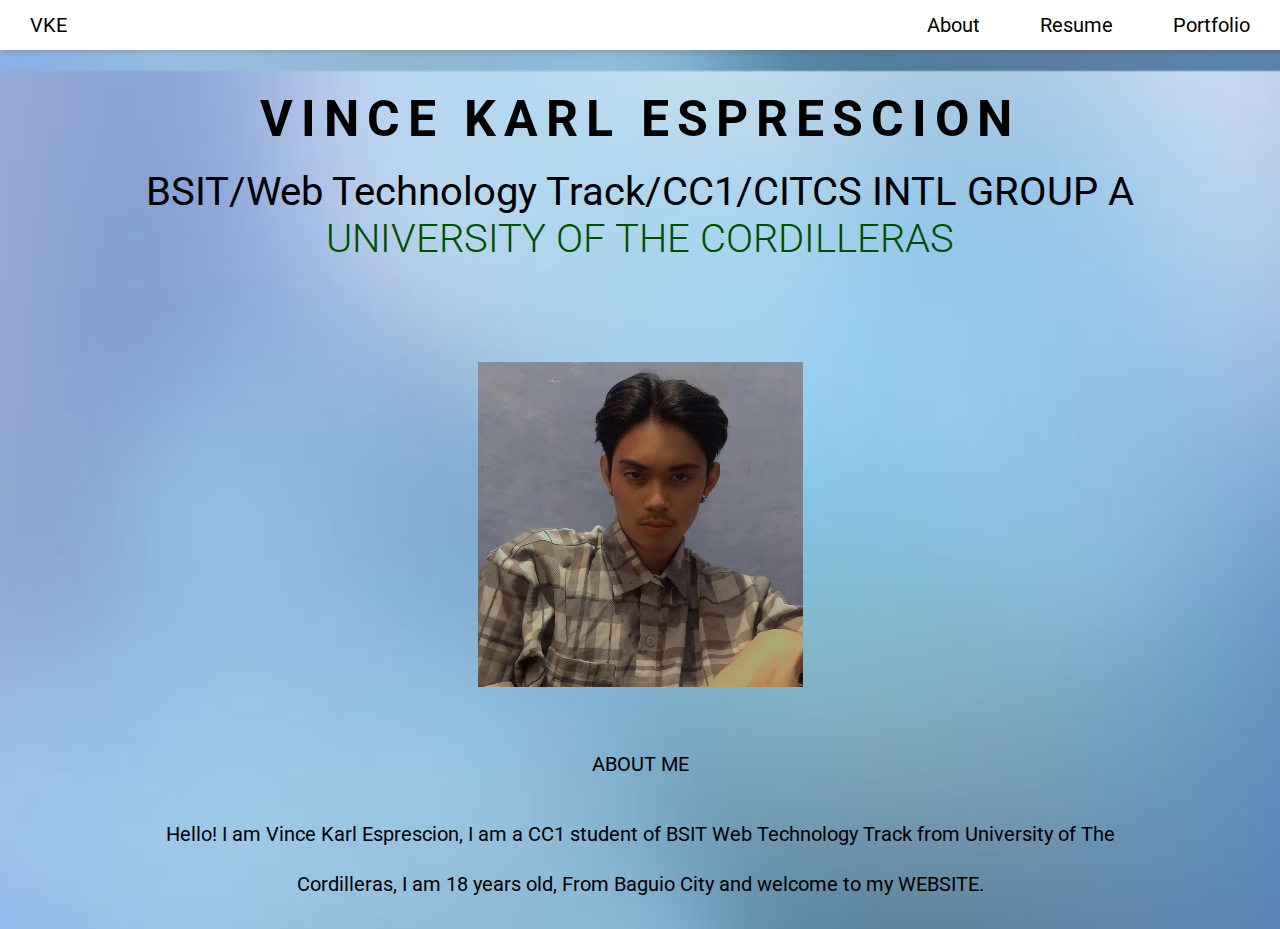
<file: index.html>
<!DOCTYPE html>
<html lang="en"></html>
<head>
    <meta charset="UTF-8">
    <meta name="viewport" content="width=device-width, initial-scale=1.0">
    <link rel="stylesheet" href="./style.css">
    <title>About Me/Home</title>
</head>
<body>
    <nav>
    <ul>
        <li><a href="index.html">VKE</a></li>
        <li><a href="index.html">About</a></li>
        <li><a href="resume.html">Resume</a></li>
        <li><a href="portfolio.html">Portfolio</a></li>
    </ul>
  </nav>
<head>
    <meta charset="UTF-8">
    <meta name="viewport" content="width=device-width, initial-scale=1.0">
    <link rel="stylesheet" href="./style.css">
</head>
<body>
    <div class="container">
        <h1>VINCE KARL ESPRESCION</h1>
        <h2>BSIT/Web Technology Track/CC1/CITCS INTL GROUP A</h2>
        <h3>UNIVERSITY OF THE CORDILLERAS</h3>
        <div class="image">
            <img src="images/about-me-image.png" alt="Photograph Of Me">
        </div>
        <p>
            ABOUT ME
        </p>
        <p>
            Hello! I am Vince Karl Esprescion, I am a CC1 student of BSIT Web Technology Track from 
            University of The Cordilleras, I am 18 years old, From Baguio City and welcome to my WEBSITE.
        </p>
    </div>
</body>
</html>
</file>
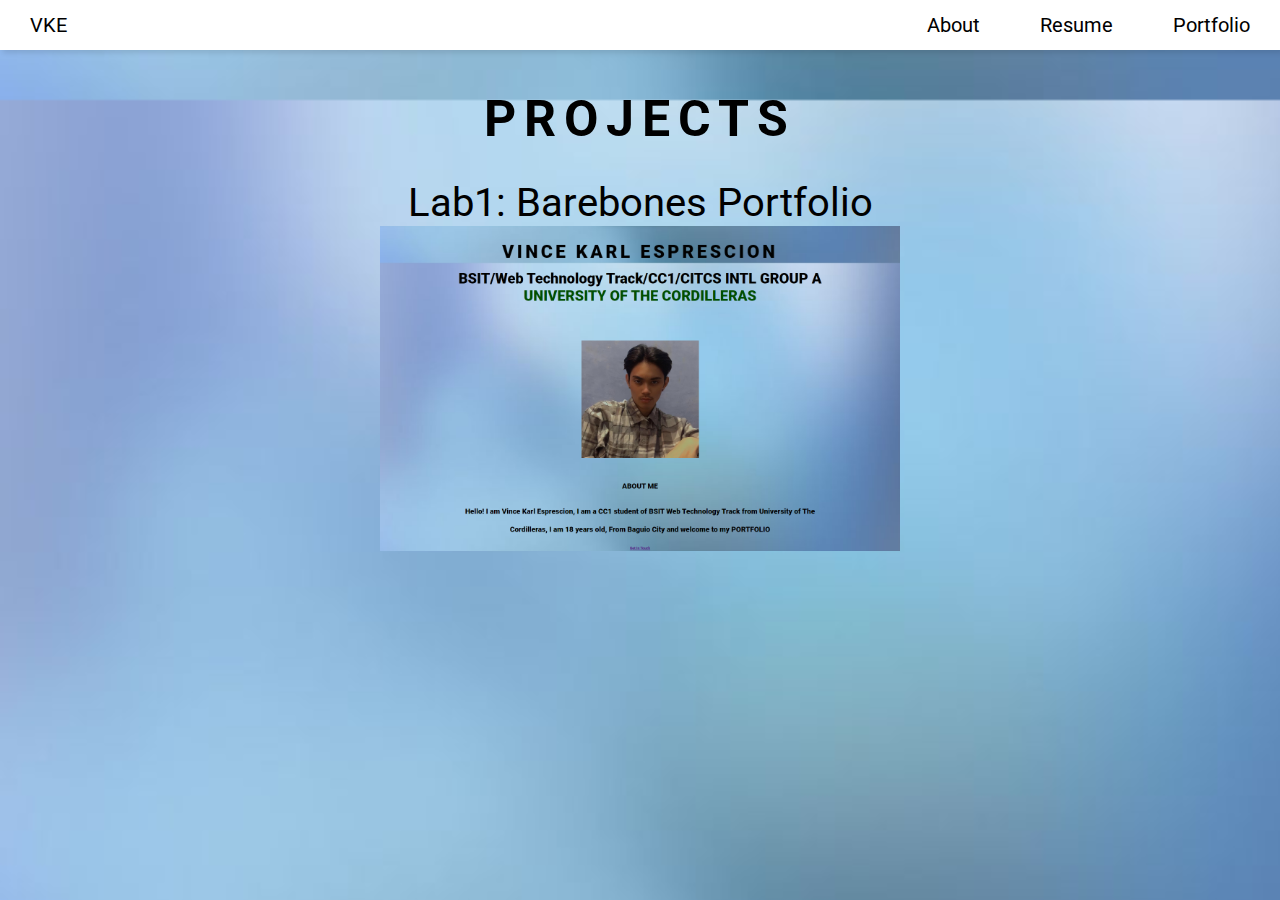
<file: portfolio.html>
<head>
    <meta charset="UTF-8">
    <meta name="viewport" content="width=device-width, initial-scale=1.0">
    <link rel="stylesheet" href="./portfolio.css">
    <title>Portfolio</title>
</head>
<body>
    <nav>
    <ul>
        <li><a href="index.html">VKE</a></li>
        <li><a href="index.html">About</a></li>
        <li><a href="resume.html">Resume</a></li>
        <li><a href="portfolio.html">Portfolio</a></li>
    </ul>
  </nav>

  <body>
    <div class="container">
        <h1>PROJECTS</h1>
        <br>
        <h2>Lab1: Barebones Portfolio</h2>
        <div class="image">
            <img src="images/lab1img.png" alt="Project1">
        </div>
</file>
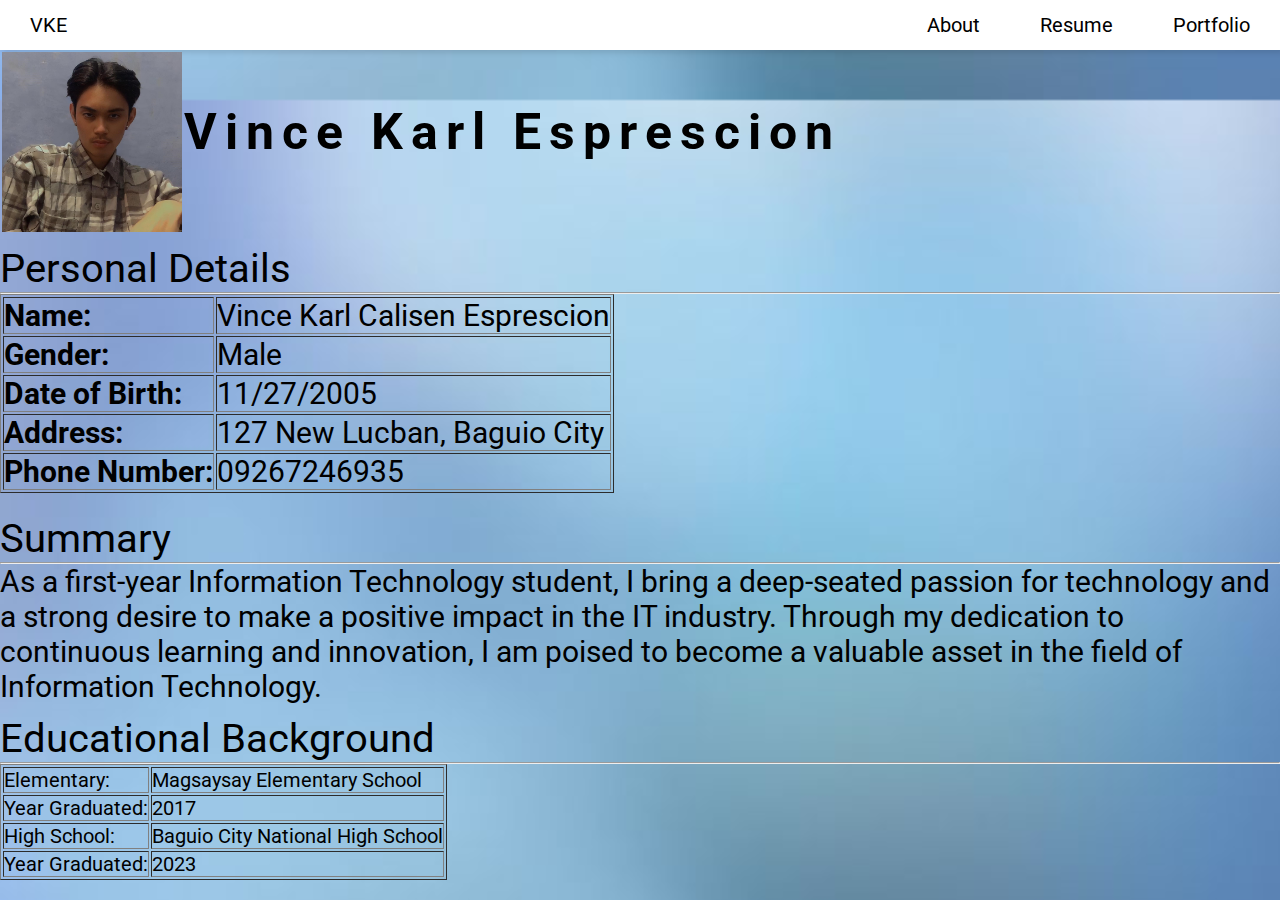
<file: resume.html>
<html lang="en"></html>
<head>
    <meta charset="UTF-8">
    <meta name="viewport" content="width=device-width, initial-scale=1.0">
    <link rel="stylesheet" href="./resume.css">
    <title>Resume</title>
</head>
<body>
    <nav>
    <ul>
        <li><a href="index.html">VKE</a></li>
        <li><a href="index.html">About</a></li>
        <li><a href="resume.html">Resume</a></li>
        <li><a href="portfolio.html">Portfolio</a></li>
    </ul>
  </nav>
<head>
<body>
    <!-- header -->
    <head>
        <table>
            <tr>
                <td>
                    <img src="images/about-me-image.png" alt=""
                    width="180px">
                </td>
                <td>
                    <h1>Vince Karl Esprescion</h1>
                </td>               
            </tr>
        </table>
    </head>
    <br>
    <!-- Personal Details -->
    <section>
        <h2>Personal Details</h2>
        <hr>
        <table border="1px">
        <tr>
            <td>
                <h3>Name:</h3>
            </td>
             <td>
                 <p>Vince Karl Calisen Esprescion<p>
            </td>
        </tr>
        <tr>
            <td>
                <h3>Gender:</h3>
            </td>
             <td>
                 <p>Male<p>
            </td>
        </tr>
        <tr>
            <td>
                <h3>Date of Birth:</h3>
            </td>
             <td>
                 <p>11/27/2005<p>
            </td>
        </tr>
        <tr>
            <td>
                <h3>Address:</h3>
            </td>
             <td>
                 <p>127 New Lucban, Baguio City<p>
            </td>
        </tr>
        <tr>
            <td>
                <h3>Phone Number:</h3>
            </td>
             <td>
                 <p>09267246935<p>
            </td>
        </tr>
    </table>
    </section>
    <br>
    <br>
    <!-- Summary -->
    <section>
        <h2>Summary</h2>
        <hr>
        <p>
            As a first-year Information Technology student, I bring a deep-seated passion for technology and a 
            strong desire to make a positive impact in the IT industry. Through my dedication to continuous 
            learning and innovation, I am poised to become a valuable asset in the field of Information Technology.
        </p>
    </section>
    <br>
    <!--Educational Background-->
    <section>
        <h2>Educational Background</h2>
        <hr>
        <table border="1px">
            <tr>
                <td>
                    Elementary:
                </td>
                <td>
                    Magsaysay Elementary School
                </td>
            </tr>
            <tr>
                <td>
                    Year Graduated:
                </td>
                <td>2017</td>
            </tr>
            <tr>
                <td>
                    High School:
                </td>
                <td>
                    Baguio City National High School
                </td>
            </tr>
            <tr>
                <td>
                    Year Graduated:
                </td>
                <td>2023</td>
            </tr>
        </table>
    </section>

</body>
</head>
</file>
<file: style.css>
@import url('https://fonts.googleapis.com/css2?family=Roboto:wght@900&display=swap');

* {
    margin: 0;
    padding: 0;
    box-sizing: border-box;
}

html{
    font-size: 10px;
}

body {
    background: url(./images/Cool\ wallpaper.jpg);
    background-position: 0 1000px;
    background-size:cover;
    font-family: 'Roboto', sans-serif;
}

.container {
    max-width: 1100px;
    margin: 0 auto;
    padding: 0 3rem;
    margin-top: 4rem;
    text-align: center;
}

h1 {
    color:black;
    font-size: 5rem;
    font-weight: 700;
    letter-spacing: 8px;
    margin-bottom: 2rem;
}

h2 {
    color:black;
    font-size: 4rem;
    font-weight: 400;
}

h3 {
    color:rgb(0, 78, 0);
    font-size: 4rem;
    font-weight: 300;
    margin-bottom: 1rem;
}

.image {
    margin-top: 10rem;
    margin-bottom: 5rem;
}

p {
    font-size: 2rem;
    color:black;
    line-height: 5rem;
    margin-bottom: 2rem;
}
nav{
    background-color: white;
    box-shadow: 3px 3px 5px rgba(0, 0, 0, 0.1);
}
nav ul{
    width: 100%;
    list-style: none;
    display: flex;
    justify-content: flex-end;
    align-items: center;
}
nav li{
    height: 50px;
    font-size: 20px;
}
nav a{
    height: 100%;
    padding: 0 30px;
    text-decoration: none;
    display: flex;
    align-items: center;
    color: black;
}
nav a:hover{
    background-color: white;
}
nav li:first-child{
    margin-right: auto;
}
</file>
<file: portfolio.css>
@import url('https://fonts.googleapis.com/css2?family=Roboto:wght@900&display=swap');

* {
    margin: 0;
    padding: 0;
    box-sizing: border-box;
}

html{
    font-size: 10px;
}

body {
    background: url(./images/Cool\ wallpaper.jpg);
    background-position: 0 1000px;
    background-size:cover;
    font-family: 'Roboto', sans-serif;
}

.container {
    max-width: 1100px;
    margin: 0 auto;
    padding: 0 3rem;
    margin-top: 4rem;
    text-align: center;
}
img{
    max-width: 50%;
    max-height: 50%;
}
h1 {
    color:black;
    font-size: 5rem;
    font-weight: 700;
    letter-spacing: 8px;
    margin-bottom: 2rem;
}

h2 {
    color:black;
    font-size: 4rem;
    font-weight: 400;
}

nav{
    background-color: white;
    box-shadow: 3px 3px 5px rgba(0, 0, 0, 0.1);
}
nav ul{
    width: 100%;
    list-style: none;
    display: flex;
    justify-content: flex-end;
    align-items: center;
}
nav li{
    height: 50px;
    font-size: 20px;
}
nav a{
    height: 100%;
    padding: 0 30px;
    text-decoration: none;
    display: flex;
    align-items: center;
    color: black;
}
nav a:hover{
    background-color: white;
}
nav li:first-child{
    margin-right: auto;
}
</file>
<file: resume.css>
@import url('https://fonts.googleapis.com/css2?family=Roboto:wght@900&display=swap');

* {
    margin: 0;
    padding: 0;
    box-sizing: border-box;
}

html{
    font-size: 10px;
}

body {
    background: url(./images/Cool\ wallpaper.jpg);
    background-position: 0 1000px;
    background-size:cover;
    font-family: 'Roboto', sans-serif;
}

.container {
    max-width: 1100px;
    margin: 0 auto;
    padding: 0 3rem;
    margin-top: 4rem;
    text-align: center;
}

h1 {
    color:black;
    font-size: 5rem;
    font-weight: 700;
    letter-spacing: 8px;
    margin-bottom: 2rem;
    

}

h2 {
    color:black;
    font-size: 4rem;
    font-weight: 400;
}

h3 {
    color: black;
    font-size: 3rem;
}
h4{
    color: black;
    font-size: 3rem;
}

.image {
    margin-top: 10rem;
    margin-bottom: 5rem;
}

p {
   color: black;
   font-size: 3rem;
}
td {
    color: black;
    font-size: 2rem;
}

nav{
    background-color: white;
    box-shadow: 3px 3px 5px rgba(0, 0, 0, 0.1);
}
nav ul{
    width: 100%;
    list-style: none;
    display: flex;
    justify-content: flex-end;
    align-items: center;
}
nav li{
    height: 50px;
    font-size: 20px;
}
nav a{
    height: 100%;
    padding: 0 30px;
    text-decoration: none;
    display: flex;
    align-items: center;
    color: black;
    
}
nav a:hover{
    background-color: white;
}
nav li:first-child{
    margin-right: auto;
}
</file>
